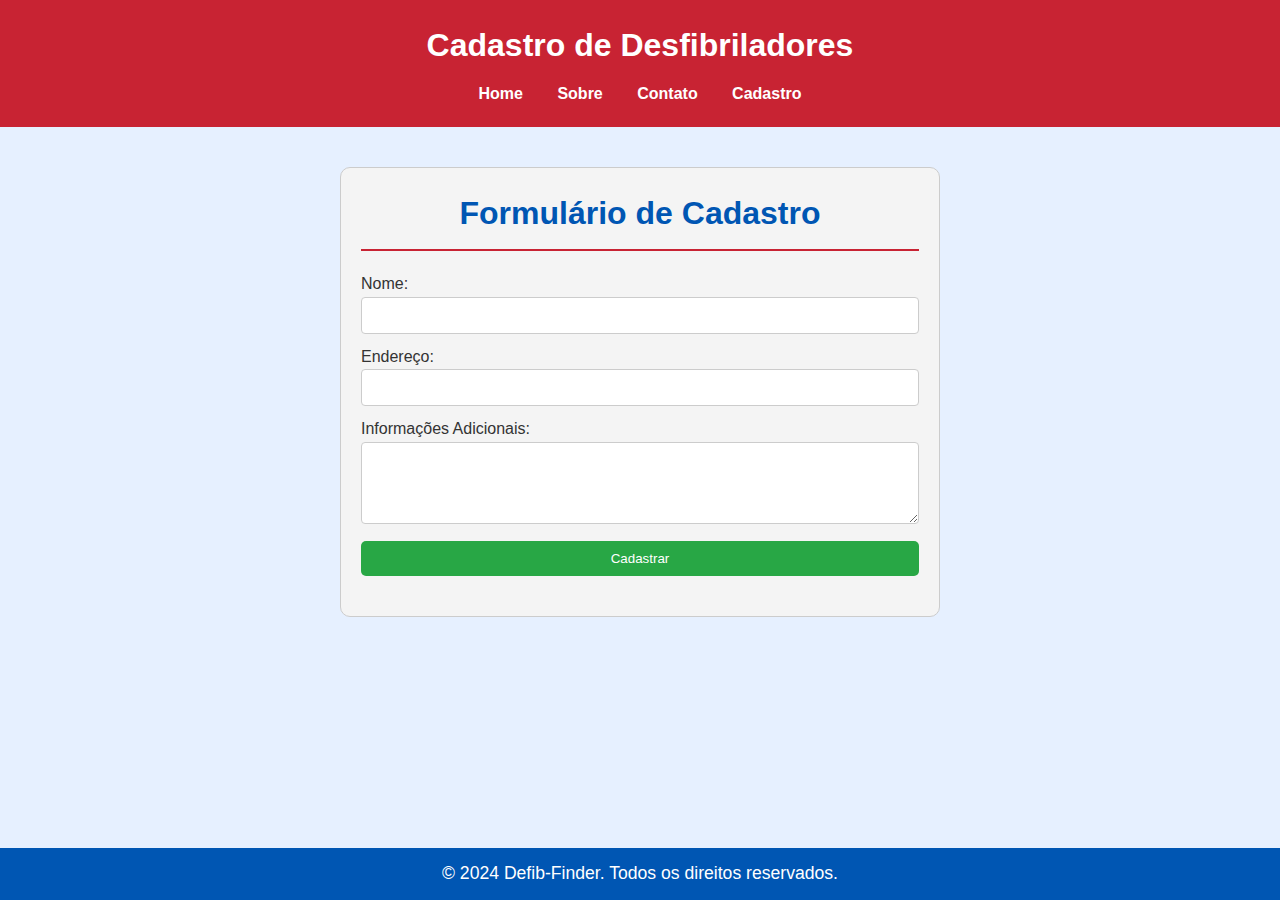
<file: cadastro.html>
<!DOCTYPE html>
<html lang="pt-BR">
<head>
    <meta charset="UTF-8">
    <meta name="viewport" content="width=device-width, initial-scale=1.0">
    <title>Cadastro de Desfibriladores - Defib-Finder</title>
    <link rel="stylesheet" href="styles.css">
</head>
<body>
    <header>
            <h1>Cadastro de Desfibriladores</h1>
            <nav>
                <div id="mainNav">
                    <ul>
                        <span><li><a href="index.html">Home</a></li></span>
                        <span><li><a href="sobre.html">Sobre</a></li></span>
                        <span><li><a href="contato.html">Contato</a></li></span>
                        <span><li><a href="cadastro.html">Cadastro</a></li></span>
                    </ul>
                </div>
            </nav>
        </header>
    
    <main>
        <section class="form-section">
            <h2>Formulário de Cadastro</h2>
            <form id="defibForm">
                <label for="name">Nome:</label>
                <input type="text" id="name" name="name" required>

                <label for="address">Endereço:</label>
                <input type="text" id="address" name="address" required>

                <label for="additionalInfo">Informações Adicionais:</label>
                <textarea id="additionalInfo" name="additionalInfo" rows="4" cols="50"></textarea>

                <button type="submit">Cadastrar</button>
            </form>
            <div id="message"></div>
        </section>
    </main>

    <footer>
        <div class="container">
            <p>&copy; 2024 Defib-Finder. Todos os direitos reservados.</p>
        </div>
    </footer>

    <script src="script.js" defer></script>
</body>
</html>
</file>
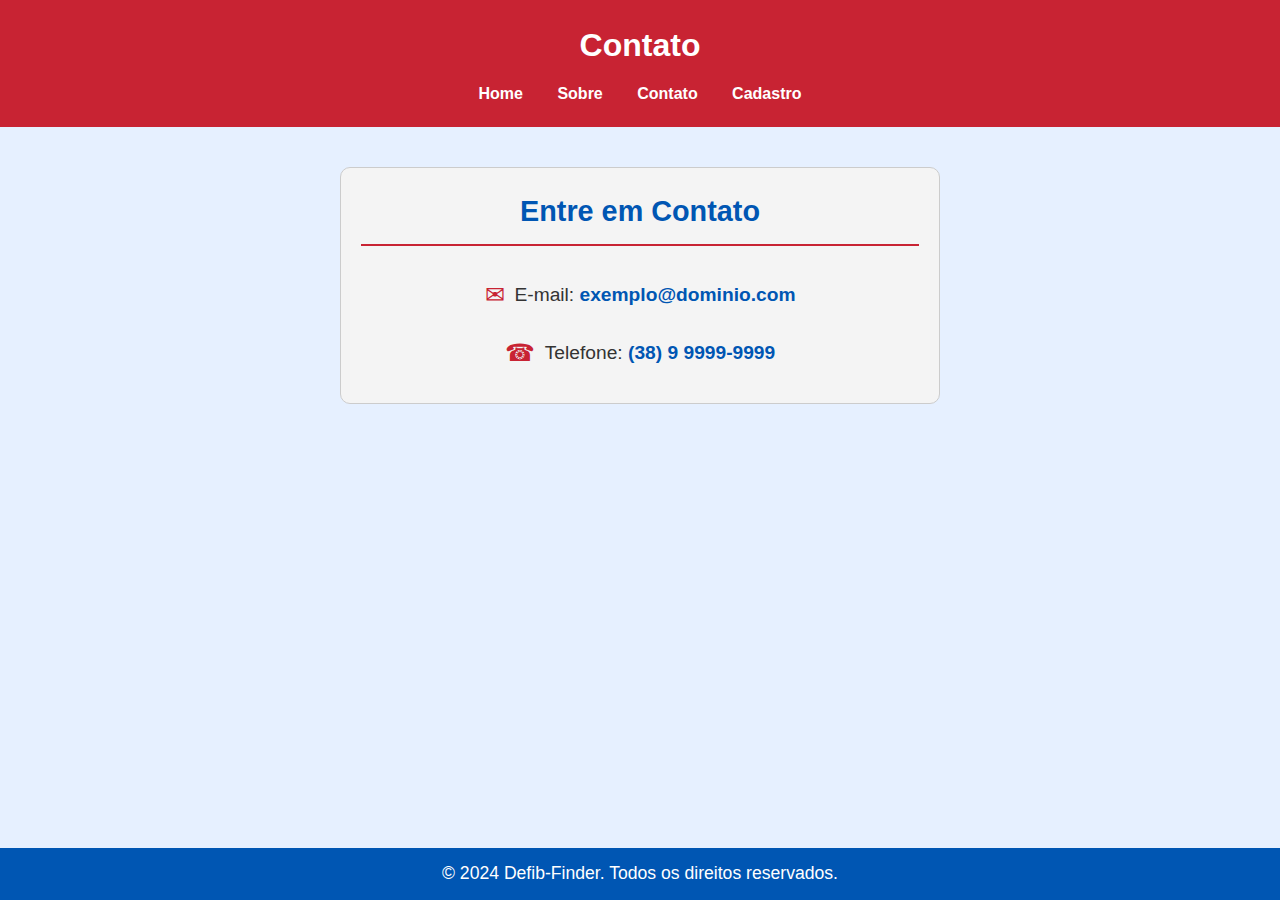
<file: contato.html>
<!DOCTYPE html>
<html lang="pt-BR">
<head>
    <meta charset="UTF-8">
    <meta name="viewport" content="width=device-width, initial-scale=1.0">
    <title>Contato - Meu Mapa</title>
    <link rel="stylesheet" href="styles.css">
</head>
<body>
    <header>
            <h1>Contato</h1>
            <nav>
                <div id="mainNav">
                    <ul>
                        <span><li><a href="index.html">Home</a></li></span>
                        <span><li><a href="sobre.html">Sobre</a></li></span>
                        <span><li><a href="contato.html">Contato</a></li></span>
                        <span><li><a href="cadastro.html">Cadastro</a></li></span>
                    </ul>
                </div>
            </nav>
        </header>
    
    <main>
        <section class="contact-section">
            <h2>Entre em Contato</h2>
            <div class="contact-info">
                <div class="contact-item">
                    <span class="icon">&#9993;</span> <!-- Ícone de e-mail -->
                    <p>E-mail: <a href="mailto:exemplo@dominio.com">exemplo@dominio.com</a></p>
                </div>
                <div class="contact-item">
                    <span class="icon">&#9742;</span> <!-- Ícone de telefone -->
                    <p>Telefone: <a href="tel:+5538999999999">(38) 9 9999-9999</a></p>
                </div>
            </div>
        </section>
    </main>
    

    <footer>
        <div class="container">
            <p>&copy; 2024 Defib-Finder. Todos os direitos reservados.</p>
        </div>
    </footer>

    <script src="script.js" defer></script>
</body>
</html>
</file>
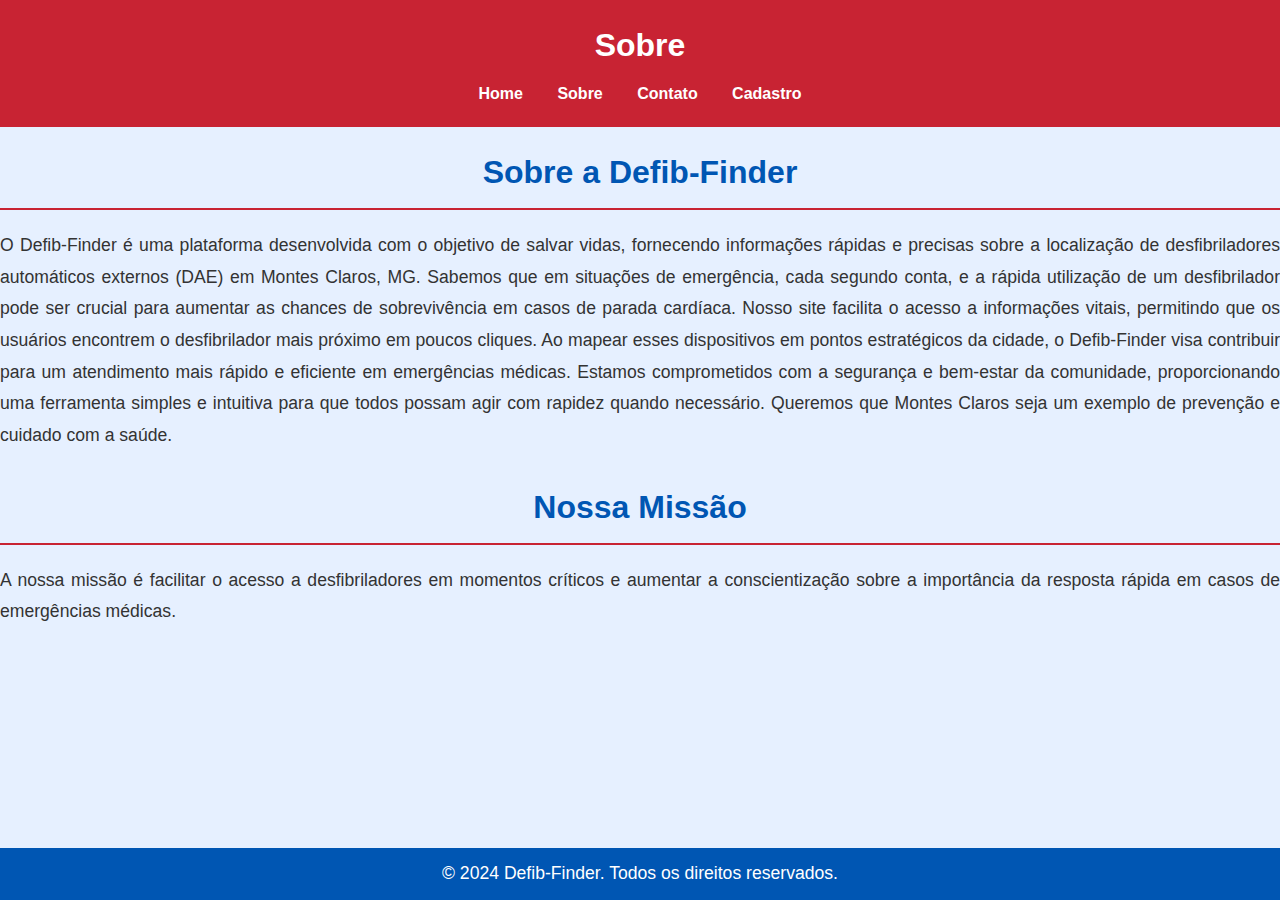
<file: sobre.html>
<!DOCTYPE html>
<html lang="pt-BR">
<head>
    <meta charset="UTF-8">
    <meta name="viewport" content="width=device-width, initial-scale=1.0">
    <title>Sobre - Defib-Finder</title>
    <link rel="stylesheet" href="styles.css">
</head>
<body>
    <header>
            <h1>Sobre</h1>
            <nav>
                <div id="mainNav">
                    <ul>
                        <span><li><a href="index.html">Home</a></li></span>
                        <span><li><a href="sobre.html">Sobre</a></li></span>
                        <span><li><a href="contato.html">Contato</a></li></span>
                        <span><li><a href="cadastro.html">Cadastro</a></li></span>
                    </ul>
                </div>
            </nav>
        </header>
    
    <main>
        <section>
            <h2>Sobre a Defib-Finder</h2>
            <p>
                O Defib-Finder é uma plataforma desenvolvida com o objetivo de salvar vidas, fornecendo informações 
                rápidas e precisas sobre a localização de desfibriladores automáticos externos (DAE) em Montes Claros, MG. 
                Sabemos que em situações de emergência, cada segundo conta, e a rápida utilização de um desfibrilador 
                pode ser crucial para aumentar as chances de sobrevivência em casos de parada cardíaca. 
                Nosso site facilita o acesso a informações vitais, permitindo que os usuários encontrem 
                o desfibrilador mais próximo em poucos cliques. 
                Ao mapear esses dispositivos em pontos estratégicos da cidade, o Defib-Finder visa contribuir 
                para um atendimento mais rápido e eficiente em emergências médicas.
                Estamos comprometidos com a segurança e bem-estar da comunidade, proporcionando uma ferramenta simples e intuitiva 
                para que todos possam agir com rapidez quando necessário. 
                Queremos que Montes Claros seja um exemplo de prevenção e cuidado com a saúde.
            </p>
        </section>
        <section>
            <h2>Nossa Missão</h2>
            <p>
                A nossa missão é facilitar o acesso a desfibriladores em momentos críticos 
                e aumentar a conscientização sobre a importância da resposta rápida em casos de emergências médicas.
            </p>
        </section>
    </main>

    <footer>
        <div class="container">
            <p>&copy; 2024 Defib-Finder. Todos os direitos reservados.</p>
        </div>
    </footer>

    <script src="script.js" defer></script>
</body>
</html>
</file>
<file: styles.css>
* {
    box-sizing: border-box;
    margin: 0;
    padding: 0;
}

body {
    font-family: 'Arial', sans-serif;
    line-height: 1.6;
    background-color: #e6f0ff; /* Fundo azul claro */
    color: #333;
    display: flex;
    flex-direction: column;
    min-height: 100vh;
}

html, body{
    height: 100%;
    margin: 0;
}

header {
    background: #c82333; /* Vermelho forte de alerta */
    color: #fff;
    padding: 20px 0;
}

.container {
    width: 80%;
    margin: auto;
    overflow: hidden;
}

h1 {
    text-align: center;
}

nav {
    text-align: center;
    margin-top: 10px;
}

nav ul {
    list-style: none;
}

nav ul li {
    display: inline;
    margin: 0 15px;
}

nav a {
    color: #fff;
    text-decoration: none;
    font-weight: bold;
    position: relative;
    transition: color 0.3s ease; /* Transição suave para a cor */
}

nav a:hover {
    color: #0056b3; /* Azul para o hover */
}

nav a::after {
    content: '';
    position: absolute;
    width: 0;
    height: 2px;
    display: block;
    margin-top: 5px;
    right: 0;
    background: #0056b3; /* Azul da linha */
    transition: width 0.3s ease; /* Animação da linha */
}

nav a:hover::after {
    width: 100%; /* Linha aparece completamente ao passar o mouse */
    left: 0;
    background: #0056b3; /* Cor azul no hover */
}

#filterBtn{
    display: flex;
    align-items: center;
    justify-content: flex-start;
    padding: 0.5rem 1rem;
    gap: 0.5rem;  
    border: none;
    background-color: #0056b3;
    width: 10rem;
    height: 2.4rem;
    cursor: pointer;
}

#filterBtn svg{
    width: 1.5rem;
    height: auto;
}

.popup {
    display: none; /* Escondido por padrão */
    position: fixed;
    top: 0;
    left: 0;
    width: 100%;
    height: 100%;
    background-color: rgba(0, 0, 0, 0.5);
    z-index: 1000;
}

.popup-content {
    background-color: white;
    margin: 10% auto;
    padding: 20px;
    border-radius: 8px;
    width: 80%;
    max-width: 500px;
    position: relative;
}

.close {
    position: absolute;
    top: 10px;
    right: 10px;
    font-size: 20px;
    cursor: pointer;
}

.popupBtn{
    background-color: #0056b3;
}

main {
    flex: 1;
    padding: 20px 0;
}

section {
    margin-bottom: 30px;
}

h2 {
    font-size: 2rem;
    color: #0056b3; /* Azul hospitalar */
    text-align: center;
    margin-bottom: 20px;
    border-bottom: 2px solid #c82333; /* Linha vermelha abaixo */
    padding-bottom: 10px;
}

p {
    font-size: 1.1rem;
    color: #333;
    text-align: justify;
    line-height: 1.8;
    margin-bottom: 20px;
}

#map-container {
    margin: 20px auto;
    max-width: 800px;
}

#map {
    height: 500px;
    border: 2px solid #c82333; /* Borda vermelha forte */
}

#searchBtn{
    background-color: #0056b3;
}
.contact-section {
    padding: 20px;
    background-color: #f4f4f4;
    border: 1px solid #ccc;
    border-radius: 10px;
    max-width: 600px;
    margin: 20px auto;
    text-align: center;
}

.contact-section h2 {
    color: #0056b3; /* Azul hospitalar */
    margin-bottom: 20px;
    font-size: 1.8rem;
}

.contact-info {
    display: flex;
    justify-content: space-around;
    align-items: center;
    flex-wrap: wrap;
}

.contact-item {
    display: flex;
    align-items: center;
    margin: 10px 0;
}

.icon {
    font-size: 1.5rem;
    color: #c82333; /* Vermelho de emergência */
    margin-right: 10px;
}

.contact-item p {
    margin: 0;
    font-size: 1.2rem;
    color: #333;
}

.contact-item a {
    text-decoration: none;
    color: #0056b3;
    font-weight: bold;
}

.contact-item a:hover {
    text-decoration: underline;
}

.form-section {
    max-width: 600px;
    margin: 20px auto;
    padding: 20px;
    background-color: #f4f4f4;
    border: 1px solid #ccc;
    border-radius: 10px;
}

.form-section h2 {
    color: #0056b3; /* Azul hospitalar */
    margin-bottom: 20px;
    text-align: center;
}

input[type="text"], textarea {
    width: 100%;
    padding: 10px;
    margin-bottom: 10px;
    border: 1px solid #ccc;
    border-radius: 4px;
}

button {
    background-color: #28a745;
    color: white;
    padding: 10px;
    border: none;
    border-radius: 5px;
    cursor: pointer;
    width: 100%;
}

button:hover {
    background-color: #218838;
}

#message {
    margin-top: 20px;
    text-align: center;
}


footer {
    background-color: #0056b3;
    text-align: center;
    padding: 10px 0;
    color: white;
    width: 100%;
    position: relative;
    bottom: 0;
}

footer p {
    margin: 0;
    color: #fff;
    text-align: center;
}


/*responsividade*/
@media (max-width: 1024px) {
    .container {
        width: 90%;
    }
    
    h2 {
        font-size: 1.6rem;
    }
    
    #map {
        height: 400px;
    }
}

@media (max-width: 768px) {
    .container {
        width: 100%;
        padding: 0 20px;
    }

    header {
        padding: 15px 0;
    }
    
    nav ul li {
        display: block;
        margin: 10px 0;
    }

    h1 {
        font-size: 1.8rem;
    }
    
    h2 {
        font-size: 1.5rem;
    }

    p {
        font-size: 1rem;
    }

    #map {
        height: 300px;
    }

    .contact-section,
    .form-section {
        max-width: 100%;
        padding: 15px;
    }
    
    .contact-info {
        flex-direction: column;
        text-align: center;
    }
}

@media (max-width: 576px) {
    header {
        text-align: center;
    }

    #filterBtn {
        width: 100%;
        justify-content: center;
        padding: 0.5rem;
    }

    .popup-content {
        width: 90%;
        padding: 15px;
    }

    h2 {
        font-size: 1.3rem;
    }
    
    .contact-item {
        flex-direction: column;
        text-align: center;
    }

    .contact-item p,
    .contact-item a {
        font-size: 1rem;
    }

    button {
        padding: 8px;
        font-size: 0.9rem;
    }
    
    footer p {
        font-size: 0.9rem;
    }
}

/* Responsividade do popup */
@media (max-width: 1024px) {
    .popup-content {
        width: 80%;
        padding: 20px;
    }
}

@media (max-width: 768px) {
    .popup-content {
        width: 90%;
        padding: 15px;
    }

    .popup-content h2 {
        font-size: 1.5rem;
        text-align: center;
    }

    .popup-content fieldset {
        padding: 10px;
        margin-bottom: 15px;
    }

    .popup-content label {
        font-size: 1rem;
    }

    .popupBtn {
        width: 100%;
        padding: 10px;
        font-size: 1rem;
    }
}

@media (max-width: 576px) {
    .popup-content {
        width: 95%;
        padding: 10px;
    }

    .popup-content h2 {
        font-size: 1.3rem;
    }

    .popup-content fieldset {
        padding: 8px;
    }

    .popup-content label {
        font-size: 0.9rem;
    }

    .popupBtn {
        padding: 8px;
        font-size: 0.9rem;
    }

    .close {
        font-size: 1.5rem;
        position: absolute;
        top: 10px;
        right: 10px;
    }
}

/* Estilo para tabelas */
#desfibriladores-lista {
    overflow-x: auto; /* Adiciona scroll horizontal */
}

#desfibriladores-tabela {
    width: 100%;
    border-collapse: collapse;
}

#desfibriladores-tabela th, 
#desfibriladores-tabela td {
    border: 1px solid #ccc;
    padding: 8px;
    text-align: left;
}

#desfibriladores-tabela th {
    background-color: #0056b3;
    color: #fff;
}

/* Estilo para dispositivos menores */
@media (max-width: 768px) {
    #desfibriladores-tabela,
    #desfibriladores-tabela thead,
    #desfibriladores-tabela tbody,
    #desfibriladores-tabela th,
    #desfibriladores-tabela td,
    #desfibriladores-tabela tr {
        display: block; /* Transformar a tabela em um layout flexível */
    }

    #desfibriladores-tabela thead {
        display: none; /* Esconde o cabeçalho */
    }

    #desfibriladores-tabela tr {
        margin-bottom: 15px; /* Espaçamento entre "linhas" */
    }

    #desfibriladores-tabela td {
        display: flex;
        justify-content: space-between;
        align-items: center;
        padding: 10px;
        border: 1px solid #ccc;
    }

    #desfibriladores-tabela td::before {
        content: attr(data-label); /* Usa o atributo data-label para identificar os dados */
        font-weight: bold;
        text-transform: uppercase;
        color: #0056b3;
    }
}
</file>
